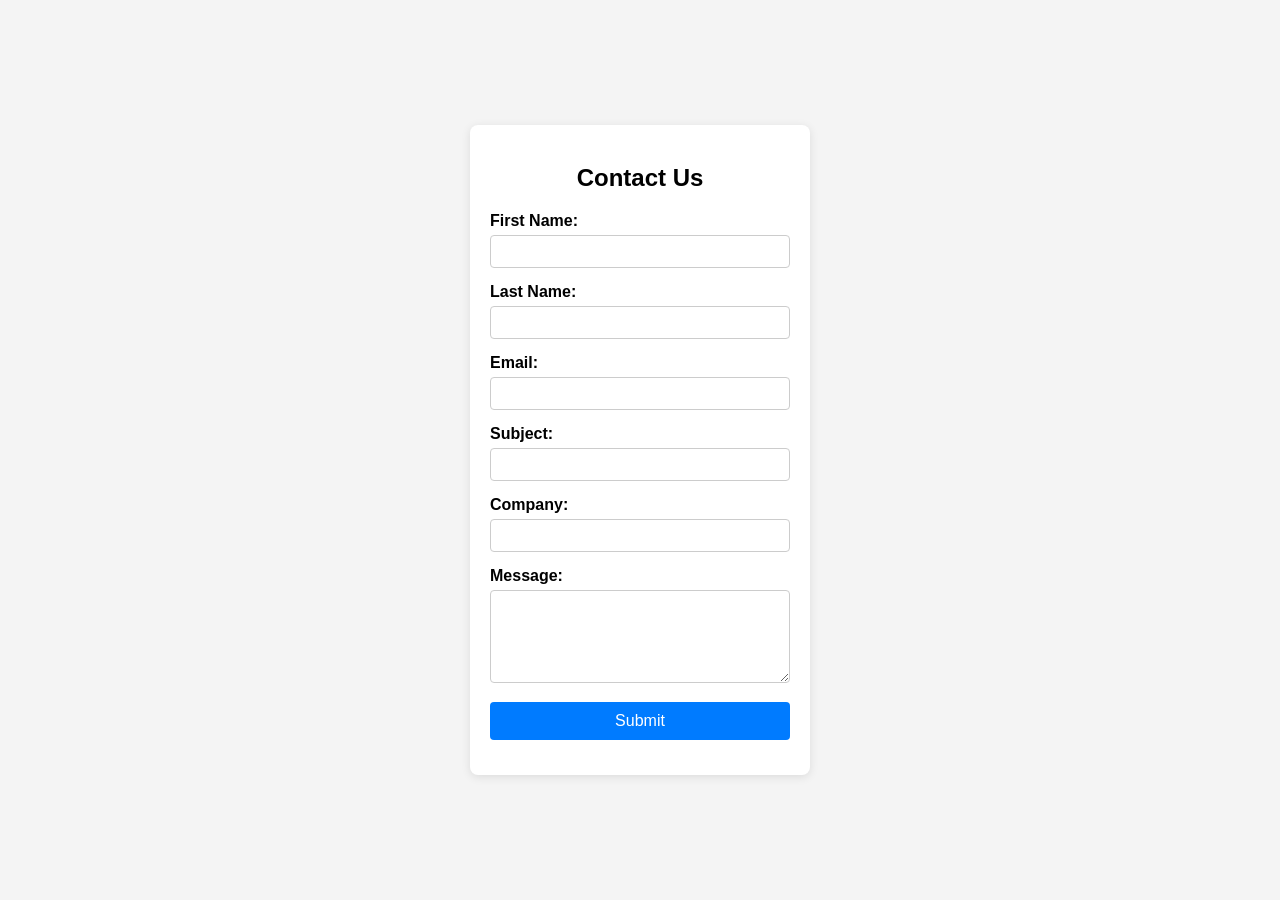
<file: index.html>
<!DOCTYPE html>
<html lang="en">
<head>
    <meta charset="UTF-8">
    <meta name="viewport" content="width=device-width, initial-scale=1.0">
    <title>Basic Contact Form</title>
    <link rel="stylesheet" href="form.css">
</head>
<body>
    <div class="form-container">
        <h2>Contact Us</h2>
        <form action="http://go.pardot.com/l/978513/2024-08-29/g8l7n" method="post" id="contactForm" onsubmit="return validateForm()">
            <div class="form-group">
                <label for="firstName">First Name:</label>
                <input type="text" id="firstName" name="firstName" required>
            </div>
            <div class="form-group">
                <label for="lastName">Last Name:</label>
                <input type="text" id="lastName" name="lastName" required>
            </div>
            <div class="form-group">
                <label for="email">Email:</label>
                <input type="email" id="email" name="email" required>
            </div>
            <div class="form-group">
                <label for="subject">Subject:</label>
                <input type="text" id="subject" name="subject" required>
            </div>
            <div class="form-group">
                <label for="company">Company:</label>
                <input type="text" id="company" name="company">
            </div>
            <div class="form-group">
                <label for="message">Message:</label>
                <textarea id="message" name="message" rows="5"></textarea>
            </div>
            <div class="form-group">
                <button type="submit">Submit</button>
            </div>
        </form>
    </div>
    <script src="form.js"></script>
</body>
</html>
</file>
<file: form.css>
body {
    font-family: Arial, sans-serif;
    background-color: #f4f4f4;
    display: flex;
    justify-content: center;
    align-items: center;
    height: 100vh;
    margin: 0;
}

.form-container {
    background-color: #fff;
    padding: 20px;
    border-radius: 8px;
    box-shadow: 0 2px 10px rgba(0, 0, 0, 0.1);
    width: 300px;
}

h2 {
    margin-bottom: 20px;
    font-size: 24px;
    text-align: center;
}

.form-group {
    margin-bottom: 15px;
}

label {
    display: block;
    font-weight: bold;
    margin-bottom: 5px;
}

input[type="text"],
input[type="email"],
textarea {
    width: 100%;
    padding: 8px;
    box-sizing: border-box;
    border: 1px solid #ccc;
    border-radius: 4px;
}

textarea {
    resize: vertical;
}

button {
    width: 100%;
    padding: 10px;
    background-color: #007bff;
    color: white;
    border: none;
    border-radius: 4px;
    cursor: pointer;
    font-size: 16px;
}

button:hover {
    background-color: #0056b3;
}
</file>
